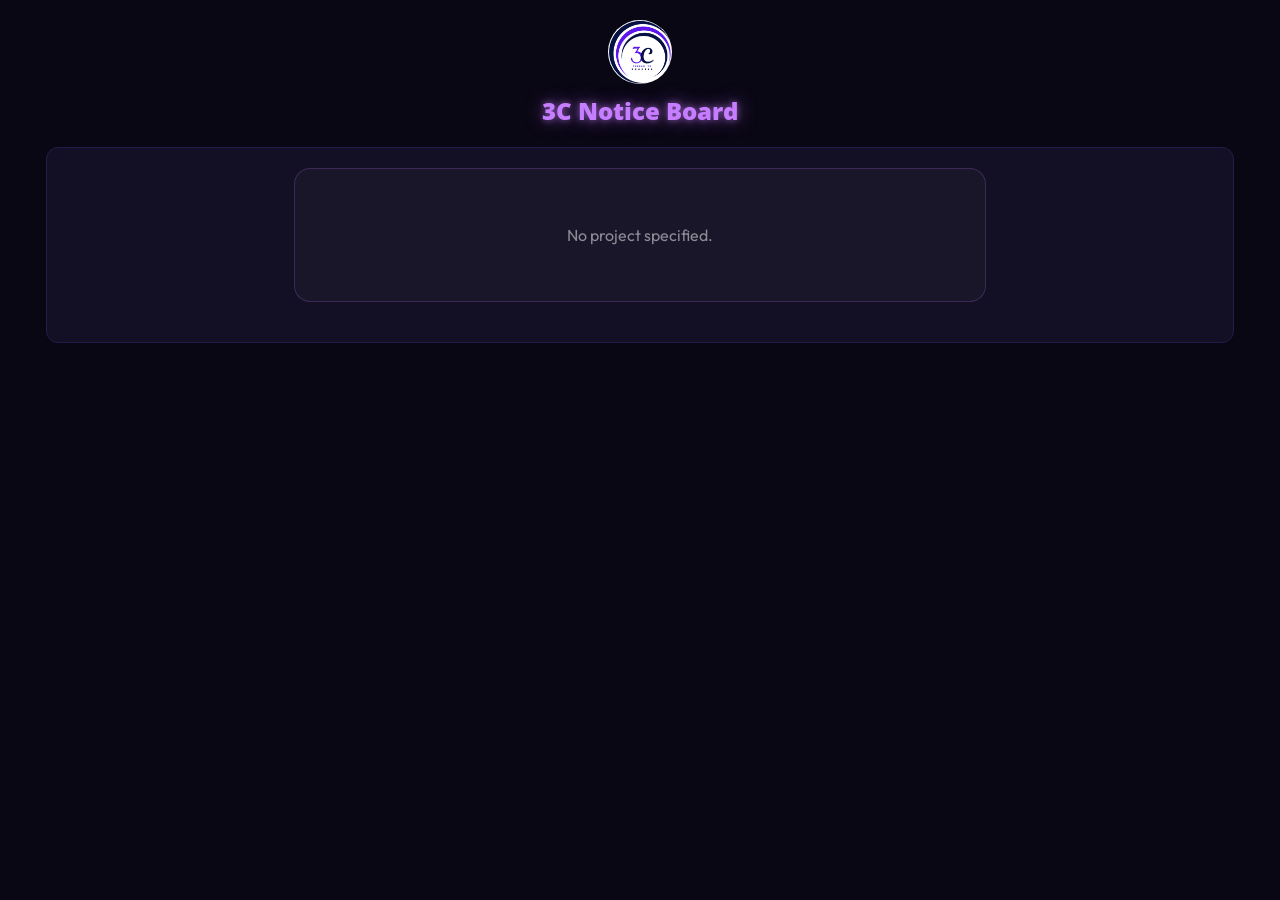
<file: public/index.html>
<!DOCTYPE html>
<html lang="en">
<head>
  <meta charset="UTF-8" />
  <meta name="viewport" content="width=device-width, initial-scale=1.0" />
  <title>3C Notice Board</title>
  <link rel="icon" type="image/png" href="../assets/favicon.png" />
  <link rel="stylesheet" href="../css/style.css" />
  <link rel="stylesheet" href="viewer.css" />
</head>
<body>

  <div class="viewer-wrap">
    <div class="logo-row">
      <img src="../assets/3C%20Thread%20To%20Success%20logo.png" alt="3C Thread To Success" />
    </div>
    <h1 class="neon-title">3C Notice Board</h1>

    <!-- Landing page — shown first, hidden after ENTER -->
    <div class="landing-section" id="landingSection" style="display:none;">
      <div class="landing-media" id="landingMedia"></div>
      <button class="btn-enter" id="enterBtn">Enter</button>
    </div>

    <!-- Slider section — hidden until ENTER is clicked -->
    <div id="sliderSection" style="display:none;">
      <div class="tv-frame">
        <div class="stage" id="stage">
          <!-- media-frame injected by viewer.js -->
        </div>
        <!-- TV bar: project title centred, actions right -->
        <div class="tv-bar" id="tvBar">
          <div class="tv-bar__title"></div>
          <div class="tv-bar__actions">
            <button class="tv-bar__btn" data-tv="share" title="Share this page">
              <svg viewBox="0 0 24 24"><circle cx="18" cy="5" r="3"/><circle cx="6" cy="12" r="3"/><circle cx="18" cy="19" r="3"/><path d="M8.59 13.51l6.83 3.98M15.41 6.51l-6.82 3.98"/></svg>
            </button>
            <button class="tv-bar__btn" data-tv="open" title="Open full view">
              <svg viewBox="0 0 24 24"><path d="M2 12s3.5-7 10-7 10 7 10 7-3.5 7-10 7-10-7-10-7Z"/><circle cx="12" cy="12" r="3"/></svg>
            </button>
            <button class="tv-bar__btn" data-tv="close" title="Close"
              onclick="window.history.length>1?history.back():window.close()">
              <svg viewBox="0 0 24 24"><path d="M9 4H5a1 1 0 0 0-1 1v14a1 1 0 0 0 1 1h4M15 16l5-5-5-5M20 11H9"/></svg>
            </button>
          </div>
        </div>
      </div>
    </div>
  </div>

  <div class="slide-bar" id="slideBar" style="display:none;">
    <button class="icon-btn" id="prevBtn"></button>
    <span class="slide-counter" id="slideCounter">0 / 0</span>
    <button class="icon-btn" id="nextBtn"></button>
  </div>

  <script type="module" src="viewer.js?v=2"></script>
</body>
</html>
</file>
<file: css/style.css>
/* 3C Notice Board — Dark Purple Edition
   Cloned palette/toolbar pattern from 3C Card Showcase Admin
   Built by Claude (Anthropic) × Chef Anica · 3C Thread To Success */

@import url('https://fonts.googleapis.com/css2?family=Open+Sans:wght@400;600;700;800&family=Outfit:wght@300;400;500;600;700&display=swap');

:root {
  --bg:           #0a0714;
  --surface:      #130f24;
  --surface-2:    #0e0b1e;
  --surface-3:    #1c1638;
  --border:       #261a4e;
  --border-light: #362762;
  --accent:       #7c3aed;
  --accent-light: #a855f7;
  --accent-dim:   #5b21b6;
  --accent-glow:  rgba(124,58,237,0.28);
  --text:         #e2d9f3;
  --text-2:       #9d8bbf;
  --text-muted:   #594a7a;
  --text-accent:  #c4b5f5;
  --success:      #22c55e;
  --danger:       #dc2626;
  --warning:      #f59e0b;

  --neon-purple: #c77dff;
  --neon-purple-glow: rgba(199, 125, 255, 0.55);
}

*, *::before, *::after { box-sizing: border-box; }

body {
  font-family: 'Outfit', sans-serif;
  background: var(--bg);
  color: var(--text);
  min-height: 100vh;
  margin: 0;
  -webkit-font-smoothing: antialiased;
}

::-webkit-scrollbar { width: 5px; }
::-webkit-scrollbar-track { background: var(--surface-2); }
::-webkit-scrollbar-thumb { background: var(--border-light); border-radius: 3px; }
::-webkit-scrollbar-thumb:hover { background: var(--accent); }

/* ── WATERMARK — top-right, above the toolbar ── */
.watermark {
  text-align: right;
  font-size: 10px;
  color: var(--text-muted);
  padding: 6px 20px 0;
  background: var(--bg);
}

/* ── TOOLBAR — logo + title left, actions right ── */
#toolbar {
  position: sticky; top: 0; z-index: 100;
  background: #12071f;
  border-bottom: 1px solid var(--border);
  display: flex; align-items: center;
  justify-content: space-between;
  padding: 12px 28px;
  box-shadow: 0 2px 20px rgba(0,0,0,0.4);
}
#toolbar-left {
  display: flex; align-items: center; gap: 12px;
}
#toolbar-left img {
  width: 42px; height: 42px;
  border-radius: 50%;
  object-fit: cover;
}
.neon-title {
  font-family: 'Open Sans', sans-serif;
  font-size: 24px; font-weight: 800;
  color: var(--neon-purple);
  text-shadow: 0 0 6px var(--neon-purple-glow), 0 0 18px var(--neon-purple-glow);
  margin: 0;
}
#toolbar-right { display: flex; align-items: center; gap: 10px; }

/* ── ICON BUTTON ── */
.icon-btn {
  width: 36px; height: 36px;
  border-radius: 50%;
  border: 1px solid var(--border-light);
  background: var(--surface);
  color: var(--text-accent);
  display: inline-flex; align-items: center; justify-content: center;
  cursor: pointer;
  transition: background 0.15s, border-color 0.15s;
}
.icon-btn:hover { background: var(--accent); color: #fff; border-color: var(--accent); }
.icon-btn svg { width: 17px; height: 17px; fill: none; stroke: currentColor; stroke-width: 1.8; }

/* ── BUTTONS (toolbar hierarchy, cloned from Card Showcase) ── */
.btn-toolbar {
  background: var(--surface);
  color: var(--text-accent);
  border: 1px solid var(--border-light);
  border-radius: 8px;
  padding: 9px 16px;
  font-family: 'Outfit', sans-serif;
  font-size: 13px; font-weight: 700;
  cursor: pointer; transition: all 0.15s;
  text-decoration: none; white-space: nowrap;
  display: inline-flex; align-items: center; gap: 6px;
}
.btn-toolbar:hover { background: var(--accent); color: #fff; border-color: var(--accent); }
.btn-toolbar.btn-save { background: var(--accent); color: #fff; border-color: var(--accent); }
.btn-toolbar.btn-save:hover { background: var(--accent-dim); box-shadow: 0 0 14px var(--accent-glow); }
.btn-toolbar.btn-danger { background: transparent; color: #f87171; border-color: rgba(220,38,38,0.35); }
.btn-toolbar.btn-danger:hover { background: var(--danger); color: #fff; }

/* Toolbar icon button colour variants */
.icon-btn.btn-view  { border-color: rgba(34,197,94,0.4);  color: #86efac; }
.icon-btn.btn-view:hover  { background: #16a34a; border-color: #16a34a; color: #fff; }
.icon-btn.btn-bookmark { border-color: rgba(59,130,246,0.4); color: #93c5fd; }
.icon-btn.btn-bookmark:hover { background: #2563eb; border-color: #2563eb; color: #fff; }
.icon-btn.btn-logout { border-color: rgba(220,38,38,0.35); color: #f87171; }
.icon-btn.btn-logout:hover { background: var(--danger); border-color: var(--danger); color: #fff; }

/* Media type shape selector */
.shape-selector { display: flex; gap: 6px; flex-wrap: wrap; }
.shape-btn {
  background: var(--surface-2);
  border: 1.5px solid var(--border-light);
  color: var(--text-2);
  border-radius: 8px;
  padding: 6px 14px;
  font-family: 'Outfit', sans-serif;
  font-size: 12px; font-weight: 700;
  cursor: pointer; transition: all 0.15s;
}
.shape-btn.active         { background: var(--accent);   color: #fff; border-color: var(--accent); }
.shape-btn[data-media="image"].active  { background: #2563eb; border-color: #2563eb; }
.shape-btn[data-media="video"].active  { background: #7c3aed; border-color: #7c3aed; }
.shape-btn[data-media="audio"].active  { background: #0891b2; border-color: #0891b2; }
.shape-btn:hover { background: var(--surface); border-color: var(--accent-light); color: var(--text-accent); }

/* Transparent upload button */
.upload-btn-ghost {
  display: inline-flex; align-items: center; gap: 8px;
  background: transparent;
  border: 1.5px dashed var(--accent-light);
  color: var(--accent-light);
  border-radius: 8px;
  padding: 10px 18px;
  font-family: 'Outfit', sans-serif;
  font-size: 13px; font-weight: 700;
  cursor: pointer; transition: all 0.15s;
  width: 100%; justify-content: center;
}
.upload-btn-ghost:hover { background: rgba(124,58,237,0.1); border-color: var(--neon-purple); color: var(--neon-purple); }

/* Archive copy button */
.icon-btn.btn-copy { border-color: rgba(59,130,246,0.4); color: #93c5fd; }
.icon-btn.btn-copy:hover { background: #2563eb; border-color: #2563eb; color: #fff; }

/* ── ADMIN LAYOUT ── */
.admin-wrap { max-width: 1200px; margin: 0 auto; padding: 24px 32px 80px; }

.page-form {
  display: grid;
  gap: 10px;
}
.page-form label {
  display: block;
  font-size: 11px; font-weight: 700;
  color: var(--text-2); text-transform: uppercase;
  letter-spacing: 0.7px;
  margin-bottom: 6px;
}
.page-form select,
.page-form input[type="text"],
.page-form input[type="file"] {
  width: 100%;
  background: var(--surface-2);
  border: 1px solid var(--border-light);
  color: var(--text);
  border-radius: 8px;
  padding: 9px 12px;
  font-family: 'Outfit', sans-serif;
  font-size: 13px;
  outline: none;
}
.page-form select:focus,
.page-form input:focus {
  border-color: var(--accent-light);
  box-shadow: 0 0 0 2px var(--accent-glow);
}
.page-form .row { display: flex; gap: 14px; flex-wrap: wrap; }
.page-form .row > div { flex: 1; min-width: 160px; }
.page-form .checkbox-row { display: flex; align-items: center; gap: 8px; }
.page-form .checkbox-row label { margin: 0; text-transform: none; font-size: 13px; color: var(--text); font-weight: 500; }

.status-msg { font-size: 12px; font-weight: 600; color: var(--text-accent); min-height: 1.2em; }

/* ── LANDING COVER — separate single-image workspace ── */
.landing-section {
  background: var(--surface);
  border: 1.5px solid var(--border);
  border-radius: 12px;
  padding: 20px;
  margin-bottom: 24px;
}
.landing-section h2 {
  font-size: 15px; font-weight: 700;
  color: var(--text-accent); margin: 0 0 4px;
}
.landing-section .field-hint { font-size: 11px; color: var(--text-muted); margin-bottom: 14px; }
.landing-workspace {
  display: grid;
  grid-template-columns: 1fr 160px;
  gap: 18px;
  align-items: start;
}
.landing-upload-area {
  border: 2px dashed var(--border-light);
  border-radius: 10px;
  padding: 20px;
  text-align: center;
  cursor: pointer;
  background: rgba(124,58,237,0.05);
  position: relative;
  transition: border-color 0.15s, background 0.15s;
}
.landing-upload-area:hover { border-color: var(--accent-light); background: rgba(124,58,237,0.1); }
.landing-upload-area input[type="file"] {
  position: absolute; inset: 0; opacity: 0; cursor: pointer; width: 100%; height: 100%;
}
.landing-upload-area p { font-size: 12px; color: var(--text-muted); margin: 0; }
.landing-preview {
  width: 160px; aspect-ratio: 9/16;
  background: var(--surface-3);
  border: 1px solid var(--border-light);
  border-radius: 10px;
  overflow: hidden;
  display: flex; align-items: center; justify-content: center;
  font-size: 11px; color: var(--text-muted); text-align: center;
}
.landing-preview img { width: 100%; height: 100%; object-fit: cover; }

/* ── TWO PANEL BUILDER ── */
.two-panel {
  display: grid;
  grid-template-columns: 260px 1fr;
  gap: 16px;
  align-items: start;
}
.panel-left {
  background: var(--surface);
  border: 1.5px solid var(--border);
  border-radius: 12px;
  padding: 16px;
  position: sticky;
  top: 90px;
}
.nav-header {
  display: flex; align-items: center; justify-content: space-between;
  margin-bottom: 12px;
}
.nav-header span {
  font-size: 11px; font-weight: 700;
  color: var(--text-muted); text-transform: uppercase; letter-spacing: 1.2px;
}
.card-preview-large {
  width: 100%;
  aspect-ratio: 3/4;
  background: var(--surface-3);
  border: 1px solid var(--border-light);
  border-radius: 10px;
  overflow: hidden;
  display: flex; align-items: center; justify-content: center;
  margin-bottom: 12px;
  position: relative;
}
.card-preview-large img,
.card-preview-large video { width: 100%; height: 100%; object-fit: contain; }
.card-preview-empty { font-size: 11px; color: var(--text-muted); text-align: center; padding: 16px; }

.nav-controls {
  display: flex; align-items: center; justify-content: center; gap: 10px;
  margin-bottom: 14px;
}
.nav-counter {
  font-size: 12px; font-weight: 700;
  color: var(--text-accent);
  background: var(--surface-3);
  border: 1px solid var(--border);
  border-radius: 6px; padding: 4px 12px;
  min-width: 70px; text-align: center;
}

.panel-right {
  background: var(--surface);
  border: 1.5px solid var(--border);
  border-radius: 12px;
  padding: 16px;
}
.grid-header {
  display: flex; align-items: center; justify-content: space-between;
  margin-bottom: 14px;
}
.grid-header span {
  font-size: 11px; font-weight: 700;
  color: var(--text-muted); text-transform: uppercase; letter-spacing: 1.2px;
}
.card-count-badge {
  background: var(--surface-3);
  border: 1px solid var(--border-light);
  border-radius: 20px;
  padding: 2px 10px;
  font-size: 11px; font-weight: 700;
  color: var(--text-accent);
}

#card-grid {
  display: grid;
  grid-template-columns: repeat(4, 1fr);
  gap: 12px;
}
.grid-card {
  position: relative;
  background: var(--surface-3);
  border: 1.5px solid var(--border);
  border-radius: 8px;
  overflow: visible;
  cursor: pointer;
  transition: border-color 0.15s, box-shadow 0.15s;
}
.grid-card:hover { border-color: var(--accent-light); }
.grid-card.selected { border-color: var(--accent); box-shadow: 0 0 0 2px var(--accent-glow); }

.grid-card-thumb {
  width: 100%; aspect-ratio: 1/1; object-fit: cover; object-position: center;
  border-radius: 6px; display: block;
}

.grid-card-icon {
  width: 100%; aspect-ratio: 1/1;
  display: flex; align-items: center; justify-content: center;
  border-radius: 6px;
  color: var(--text-accent);
  background: var(--surface-2);
}
.grid-card-icon svg { width: 28px; height: 28px; fill: none; stroke: currentColor; stroke-width: 1.6; }

.card-number {
  position: absolute; top: -7px; left: -7px;
  background: var(--accent); color: #fff;
  font-size: 9px; font-weight: 800;
  width: 20px; height: 20px; border-radius: 50%;
  display: flex; align-items: center; justify-content: center;
  border: 1.5px solid var(--bg); z-index: 2;
}

.card-reorder {
  position: absolute; right: -8px; top: 50%; transform: translateY(-50%);
  display: flex; flex-direction: column; gap: 2px; z-index: 2;
}
.reorder-btn {
  width: 18px; height: 18px;
  background: var(--surface);
  border: 1px solid var(--border-light);
  border-radius: 4px;
  color: var(--text-2);
  font-size: 10px;
  cursor: pointer;
  display: flex; align-items: center; justify-content: center;
  padding: 0;
}
.reorder-btn:hover { background: var(--accent); color: #fff; border-color: var(--accent); }
.reorder-btn:disabled { opacity: 0.25; cursor: not-allowed; }

.card-remove {
  position: absolute; top: -7px; right: -7px;
  width: 18px; height: 18px;
  background: var(--danger);
  border: 1.5px solid var(--bg);
  border-radius: 50%;
  color: #fff; font-size: 10px; font-weight: 700;
  cursor: pointer;
  display: flex; align-items: center; justify-content: center;
  z-index: 2;
}
.card-remove:hover { background: #b91c1c; }

.grid-card-label {
  font-size: 10px; color: var(--text-muted);
  text-align: center; padding: 4px 2px 2px;
}
/* ── LOGIN CARD (login.html reuses this palette too) ── */
.login-wrap {
  min-height: 100vh;
  display: flex;
  align-items: center;
  justify-content: center;
  padding: 20px;
}
.login-card {
  max-width: 380px;
  width: 100%;
  text-align: center;
  background: var(--surface);
  border: 1px solid var(--border-light);
  border-radius: 18px;
  padding: 32px 24px;
}
.login-card .logo {
  width: 72px;
  border-radius: 50%;
  margin-bottom: 10px;
}
.login-card .tagline {
  color: var(--text-2);
  font-size: 0.95rem;
  margin-bottom: 22px;
}
.btn--github {
  display: inline-flex; align-items: center; gap: 8px;
  text-decoration: none;
}
.btn--github svg { width: 18px; height: 18px; fill: currentColor; }

/* ── NEW TITLE ROW ── */
.title-row {
  display: flex;
  align-items: flex-end;
  gap: 14px;
  margin: 20px 0 4px;
}
.title-row label {
  display: block;
  font-size: 11px; font-weight: 700;
  color: var(--text-2); text-transform: uppercase;
  letter-spacing: 0.7px; margin-bottom: 6px;
}
.title-row input[type="text"] {
  width: 100%;
  background: var(--surface-2);
  border: 1px solid var(--border-light);
  color: var(--text);
  border-radius: 8px;
  padding: 10px 12px;
  font-family: 'Outfit', sans-serif;
  font-size: 14px;
  outline: none;
}
.title-row input:focus { border-color: var(--accent-light); box-shadow: 0 0 0 2px var(--accent-glow); }
.project-id-badge {
  background: var(--surface-3);
  border: 1px solid var(--border-light);
  border-radius: 6px;
  padding: 8px 14px;
  font-size: 12px; font-weight: 700;
  color: var(--text-accent);
  white-space: nowrap;
}

/* ── PROJECTS ARCHIVE ── */
#projects-archive {
  margin-top: 30px;
  background: var(--surface);
  border: 1.5px solid var(--border-light);
  border-radius: 12px;
  padding: 20px;
  width: 100%;
}
#projects-archive h2 {
  font-family: 'Open Sans', sans-serif;
  font-size: 15px; font-weight: 700;
  color: var(--text-accent); margin: 0 0 16px;
}
table { width: 100%; border-collapse: collapse; font-size: 12px; }
thead tr { background: var(--surface-3); }
thead th {
  text-align: left; padding: 10px 12px;
  font-size: 10px; font-weight: 700;
  color: var(--text-2); text-transform: uppercase;
  letter-spacing: 0.9px;
  border-bottom: 1px solid var(--border);
}
tbody tr { border-bottom: 1px solid var(--border); transition: background 0.12s; }
tbody tr:hover { background: rgba(124,58,237,0.05); }
tbody td { padding: 10px 12px; color: var(--text); font-weight: 500; vertical-align: middle; }
tbody td.actions-cell { display: flex; gap: 6px; }
tbody td.url-cell { max-width: 220px; overflow: hidden; text-overflow: ellipsis; white-space: nowrap; font-size: 11px; color: var(--text-2); }

/* ── LANDING PAGE (landing.html) — project selector ── */
.project-select-row { margin-bottom: 18px; }
.project-select-row label {
  display: block;
  font-size: 11px; font-weight: 700;
  color: var(--text-2); text-transform: uppercase;
  letter-spacing: 0.7px; margin-bottom: 6px;
}
.project-select-row select {
  width: 100%;
  background: var(--surface-2);
  border: 1px solid var(--border-light);
  color: var(--text);
  border-radius: 8px;
  padding: 10px 12px;
  font-family: 'Outfit', sans-serif;
  font-size: 14px;
  outline: none;
}
.back-link {
  display: inline-flex; align-items: center; gap: 6px;
  color: var(--text-accent);
  text-decoration: none;
  font-size: 12px; font-weight: 700;
  margin-bottom: 16px;
}
.back-link:hover { color: #fff; }

/* ── LANDING TOOL — cloned properly from landing-upload.html ── */
.workspace {
  display: grid;
  grid-template-columns: 1fr 1fr;
  gap: 24px;
  padding: 0;
  max-width: 1000px;
  margin: 20px auto 0;
}
.col-panel {
  background: var(--surface);
  border: 1px solid var(--border);
  border-radius: 12px;
  padding: 22px;
  display: flex;
  flex-direction: column;
  gap: 18px;
}
.col-title {
  font-size: 11px; font-weight: 700;
  color: var(--text-muted); text-transform: uppercase;
  letter-spacing: 1.4px;
  padding-bottom: 10px;
  border-bottom: 1px solid var(--border);
}
.field { display: flex; flex-direction: column; gap: 7px; }
.field label {
  font-size: 11px; font-weight: 700;
  color: var(--text-2); text-transform: uppercase; letter-spacing: 0.7px;
}
.field select {
  width: 100%; padding: 10px 12px;
  font-size: 13px; font-family: 'Outfit', sans-serif;
  border: 1.5px solid var(--border-light);
  border-radius: 8px;
  background: var(--surface-2);
  color: var(--text);
  cursor: pointer; outline: none;
}
.field select:focus { border-color: var(--accent-light); box-shadow: 0 0 0 2px var(--accent-glow); }

.upload-area {
  border: 2px dashed var(--border-light);
  border-radius: 10px;
  padding: 32px 18px;
  text-align: center;
  cursor: pointer;
  background: rgba(124,58,237,0.05);
  position: relative;
  transition: border-color 0.2s, background 0.2s;
}
.upload-area:hover, .upload-area.dragover {
  border-color: var(--accent-light);
  background: rgba(124,58,237,0.12);
}
.upload-area input[type="file"] {
  position: absolute; inset: 0; opacity: 0; cursor: pointer;
  width: 100%; height: 100%;
}
.upload-icon { font-size: 1.8rem; margin-bottom: 8px; }
.upload-area p { font-size: 12px; color: var(--text-muted); line-height: 1.6; margin: 0; }
.upload-area strong { color: var(--text-accent); }
.chosen-file { margin-top: 8px; font-size: 12px; font-weight: 700; color: var(--accent-light); }

#previewWrap {
  display: none; position: relative;
  width: 100%; max-width: 200px; margin: 0 auto;
  border-radius: 10px; overflow: hidden;
}
#previewWrap::before { content: ''; display: block; padding-top: 177.78%; }
#previewWrap img { position: absolute; inset: 0; width: 100%; height: 100%; object-fit: cover; border-radius: 10px; display: block; }
#previewPlaceholder {
  width: 100%; max-width: 200px; margin: 0 auto;
  aspect-ratio: 9/16;
  background: rgba(124,58,237,0.08);
  border: 2px dashed var(--border);
  border-radius: 10px;
  display: flex; align-items: center; justify-content: center;
  color: var(--text-muted); font-size: 12px; text-align: center; padding: 18px;
}

#progressWrap {
  display: none;
  background: rgba(255,255,255,0.08);
  border-radius: 50px; height: 6px; overflow: hidden;
}
#progressBar {
  height: 100%; width: 0%;
  background: linear-gradient(90deg, var(--accent), var(--accent-light));
  border-radius: 50px;
  transition: width 0.2s ease;
}

#statusMsg {
  font-size: 12px; font-weight: 600; line-height: 1.6;
  padding: 10px 14px; border-radius: 8px; display: none; white-space: pre-line;
}
#statusMsg.loading { display: block; background: rgba(124,58,237,0.1); color: var(--text-accent); border: 1px solid rgba(124,58,237,0.2); }
#statusMsg.success { display: block; background: rgba(34,197,94,0.1); color: #86efac; border: 1px solid rgba(34,197,94,0.25); }
#statusMsg.error   { display: block; background: rgba(220,38,38,0.1); color: #fca5a5; border: 1px solid rgba(220,38,38,0.25); }

#resultBlock { display: none; flex-direction: column; gap: 8px; }
#resultBlock label { font-size: 11px; font-weight: 700; color: var(--text-2); text-transform: uppercase; letter-spacing: 0.7px; }
.url-row { display: flex; gap: 8px; }
.url-row input {
  flex: 1; padding: 8px 10px;
  background: var(--surface-2);
  border: 1px solid var(--border-light);
  border-radius: 7px; color: var(--text-accent);
  font-size: 11px; outline: none;
}
.url-row button {
  padding: 8px 14px;
  background: var(--surface);
  border: 1px solid var(--border-light);
  border-radius: 7px; color: var(--text-accent);
  font-size: 11px; font-weight: 700; cursor: pointer; transition: all 0.15s;
}
.url-row button:hover { background: var(--accent); color: #fff; }
#copiedMsg { display: none; font-size: 11px; color: var(--success); font-weight: 700; }

#toolbar-back {
  font-size: 12px; font-weight: 700;
  color: var(--text-accent);
  background: var(--surface);
  border: 1px solid var(--border-light);
  border-radius: 8px;
  padding: 8px 18px;
  text-decoration: none;
  transition: all 0.15s;
}
#toolbar-back:hover { background: var(--accent); color: #fff; border-color: var(--accent); }
</file>
<file: public/viewer.css>
/* public/viewer.css — 3C Notice Board public viewer styles */

.viewer-wrap {
  max-width: 560px;
  margin: 0 auto;
  padding: 20px 14px 120px;
  text-align: center;
}

.logo-row img {
  width: 64px;
  border-radius: 50%;
  margin-bottom: 6px;
}

/* ── LANDING SECTION ───────────────────────────── */
.landing-section { margin: 20px 0; }

.landing-media {
  width: 100%;
  max-width: 480px;
  margin: 0 auto 20px;
  border-radius: 16px;
  overflow: hidden;
  background: rgba(255,255,255,0.03);
  border: 1px solid rgba(199,125,255,0.2);
}

.landing-media img {
  width: 100%;
  height: auto;
  max-height: 72vh;
  object-fit: contain;
  display: block;
}

/* Smaller, more discreet ENTER button */
.btn-enter {
  display: inline-flex;
  align-items: center;
  justify-content: center;
  background: rgba(124,58,237,0.25);
  color: #c77dff;
  border: 1.5px solid rgba(199,125,255,0.45);
  border-radius: 50px;
  padding: 8px 28px;
  font-family: 'Outfit', sans-serif;
  font-size: 11px;
  font-weight: 800;
  letter-spacing: 2.5px;
  text-transform: uppercase;
  cursor: pointer;
  transition: background 0.15s, transform 0.15s;
  margin-top: 10px;
}
.btn-enter:hover {
  background: rgba(124,58,237,0.45);
  transform: scale(1.03);
}

/* ── TV FRAME — wraps the stage on desktop ─────── */
.tv-frame {
  display: inline-block;
  width: 100%;
  background: #0a0515;
  border: 2px solid rgba(199,125,255,0.3);
  border-radius: 18px;
  box-shadow: 0 0 48px rgba(124,58,237,0.25), inset 0 0 0 6px #0d0720;
  overflow: hidden;
  margin: 16px 0;
  text-align: left;
}

/* Stage sits inside tv-frame */
.stage {
  background: #0d0720;
  padding: 10px 10px 0;
}

.media-frame {
  width: 100%;
  margin: 0 auto;
  background: #0a0515;
  display: flex;
  align-items: center;
  justify-content: center;
  overflow: hidden;
}

.media-frame img,
.media-frame video {
  /* A4 portrait: scale to fill frame width, contain fully — no crop */
  width: 100%;
  height: auto;
  max-height: 72vh;
  object-fit: contain;
  display: block;
}

/* ── TV FRAME BAR — bottom strip inside the frame ── */
.tv-bar {
  display: flex;
  align-items: center;
  justify-content: space-between;
  padding: 8px 14px;
  background: rgba(18,10,42,0.92);
  border-top: 1px solid rgba(199,125,255,0.15);
}

.tv-bar__title {
  flex: 1;
  text-align: center;
  font-size: 10px;
  font-weight: 700;
  color: rgba(199,125,255,0.7);
  letter-spacing: 0.8px;
  white-space: nowrap;
  overflow: hidden;
  text-overflow: ellipsis;
  padding: 0 8px;
}

.tv-bar__actions {
  display: flex;
  align-items: center;
  gap: 6px;
  flex-shrink: 0;
}

.tv-bar__btn {
  background: transparent;
  border: none;
  cursor: pointer;
  padding: 4px;
  color: rgba(199,125,255,0.55);
  display: flex;
  align-items: center;
  transition: color 0.15s;
  text-decoration: none;
}
.tv-bar__btn:hover { color: rgba(199,125,255,1); }
.tv-bar__btn svg { width: 14px; height: 14px; stroke: currentColor; fill: none; stroke-width: 2; }

/* ── PLAY ROW ──────────────────────────────────── */
.play-row {
  margin-top: 10px;
  display: flex;
  justify-content: center;
}

/* ── SLIDE BAR (fixed bottom) ──────────────────── */
.slide-bar {
  position: fixed;
  bottom: 0; left: 0; right: 0;
  background: rgba(18,10,42,0.88);
  backdrop-filter: blur(10px);
  -webkit-backdrop-filter: blur(10px);
  border-top: 1px solid rgba(199,125,255,0.2);
  padding: 10px 20px;
  display: flex;
  align-items: center;
  justify-content: center;
  gap: 22px;
}

.slide-counter {
  font-size: 0.85rem;
  color: rgba(255,255,255,0.6);
  min-width: 48px;
  text-align: center;
}

/* ── DESKTOP: expand TV frame to ~54% viewport width ── */
@media (min-width: 640px) {
  .viewer-wrap {
    max-width: 96vw;
    padding: 20px 20px 120px;
  }
  .tv-frame {
    width: 54vw;
    max-width: 860px;
  }
  .landing-media {
    max-width: 54vw;
  }
  .media-frame img,
  .media-frame video {
    max-height: 78vh;
  }
}
</file>
